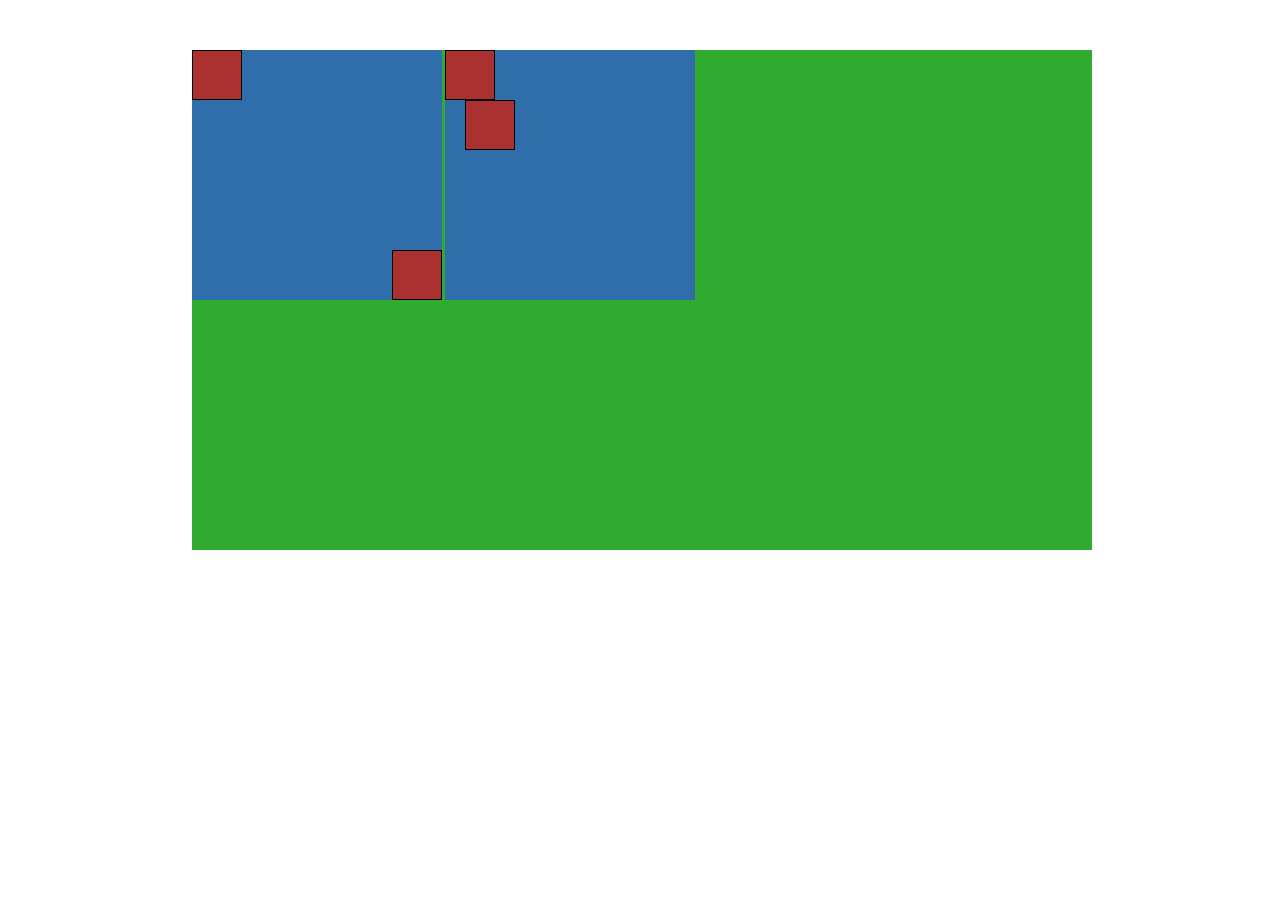
<file: index.html>
<!DOCTYPE html>
<html lang="en" dir="ltr">
    <head>
        <meta charset="utf-8">
        <link rel="stylesheet" href="style.css">
        <title></title>
    </head>
    <body>
        <main>
            <div class="green">
                <div class="blue" id="blue1">
                    <div class="red"></div>
                    <div class="red"></div>
                </div>
                <div class="blue" id="blue2">
                    <div class="red"></div>
                    <div class="red"></div>
                </div>
            </div>
        </main>
    </body>
</html>
</file>
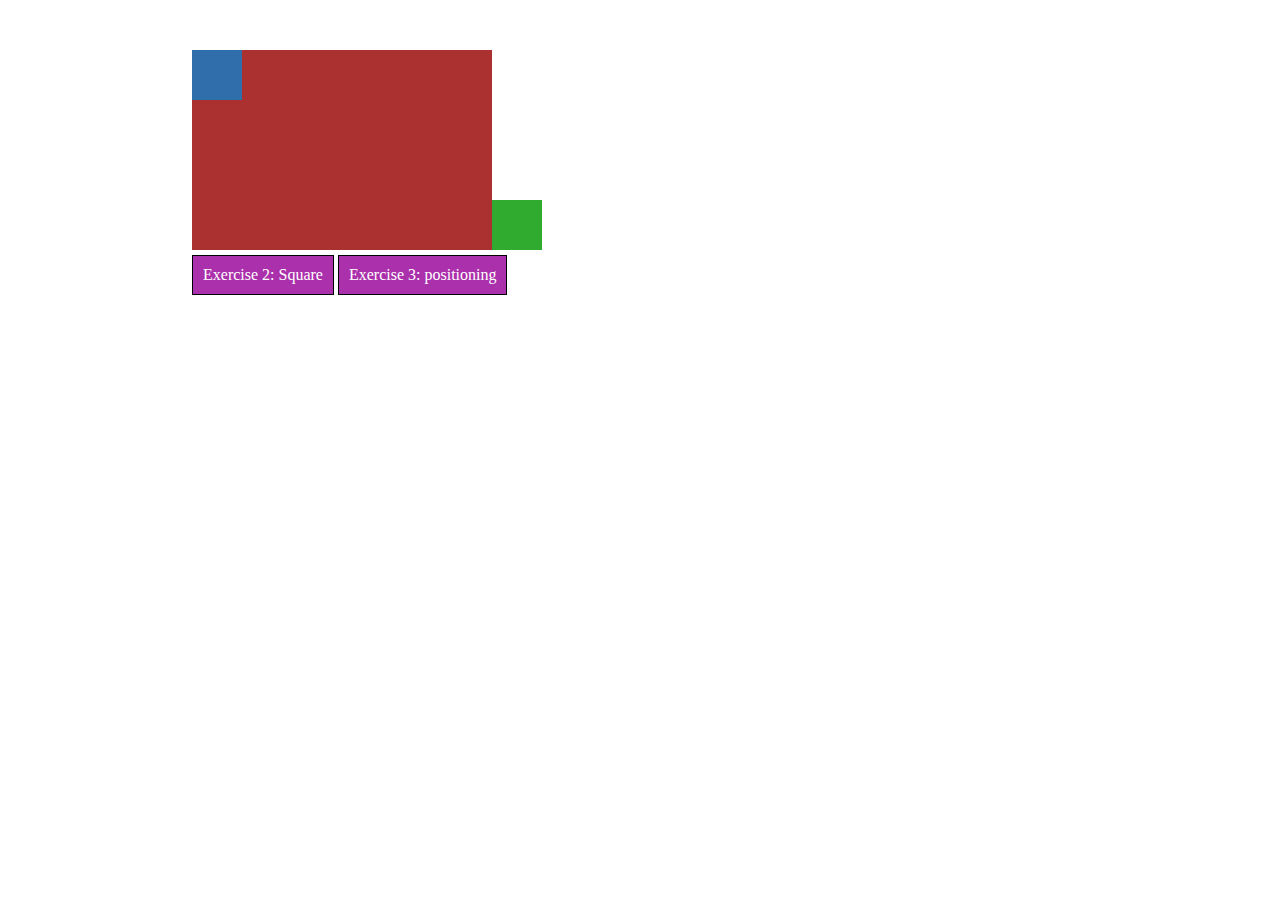
<file: compound_ex/flagindex.html>
<!DOCTYPE html>
<html lang=en dir="ltr">
    <head>
        <meta charset="utf-8">
        <title></title>
        <link rel="stylesheet" href="compoundstyle.css">
    </head>
    <body>
        <main>
            <div id="flagred" class="red relative">
                <div class="blue square"></div>
                <div class="square" id="flaggreen"></div>
            </div>
            <div>
                <a href="squareindex.html">Exercise 2: Square</a>
                <a href="positionindex.html">Exercise 3: positioning</a>
            </div>
        </main>
    </body>
</html>
</file>
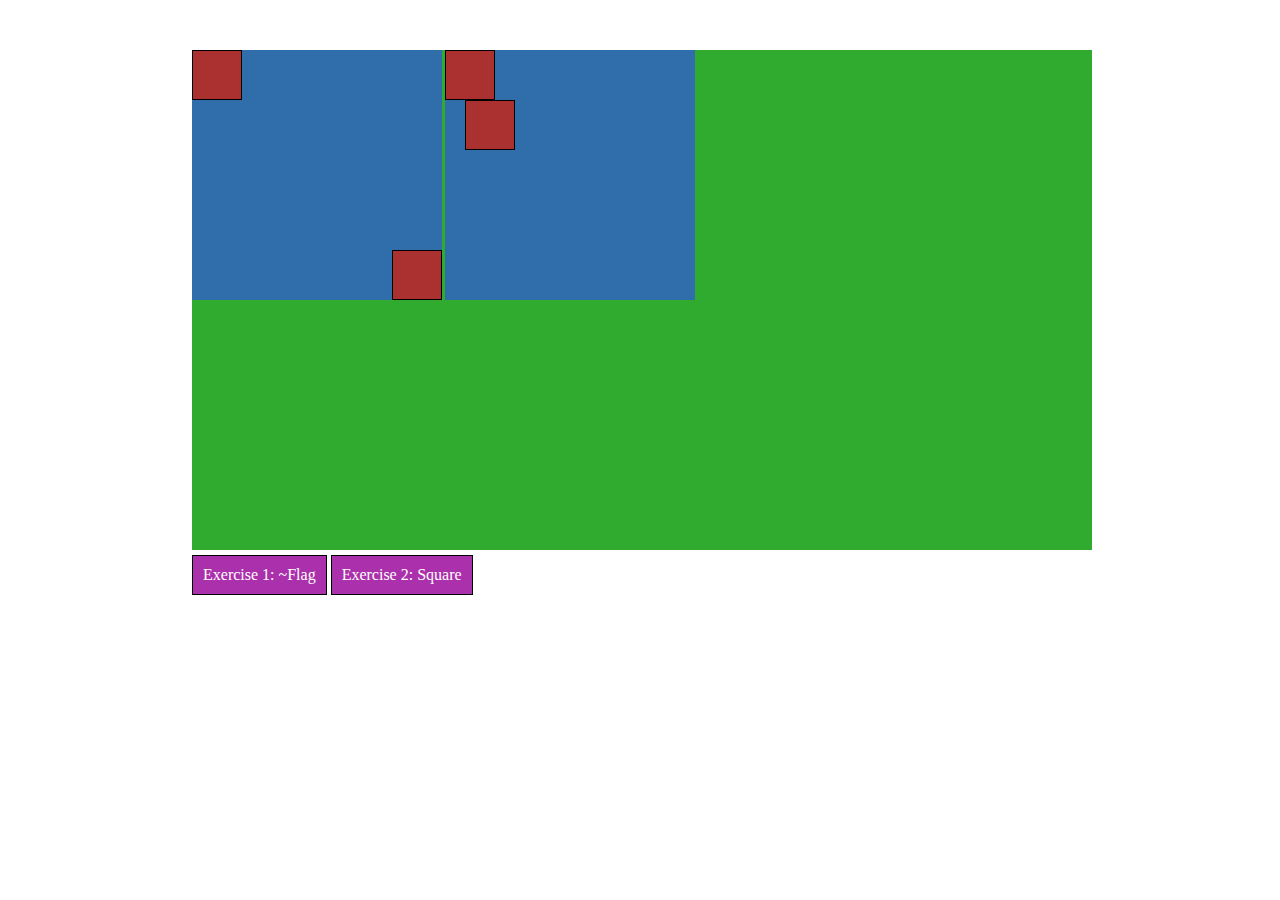
<file: compound_ex/positionindex.html>
<!DOCTYPE html>
<html lang="en" dir="ltr">
    <head>
        <meta charset="utf-8">
        <link rel="stylesheet" href="compoundstyle.css">
        <title></title>
    </head>
    <body>
        <main>
            <div class="container">
                <div class="relative blue bigsquare" id="blue1">
                    <div class="red surrounded square"></div>
                    <div class="red surrounded square"></div>
                </div>
                <div class="blue bigsquare" id="blue2">
                    <div class="red surrounded square"></div>
                    <div class="red surrounded square"></div>
                </div>
            </div>
            <div>
                <a href="flagindex.html">Exercise 1: ~Flag</a>
                <a href="squareindex.html">Exercise 2: Square</a>
            </div>
        </main>
    </body>
</html>
</file>
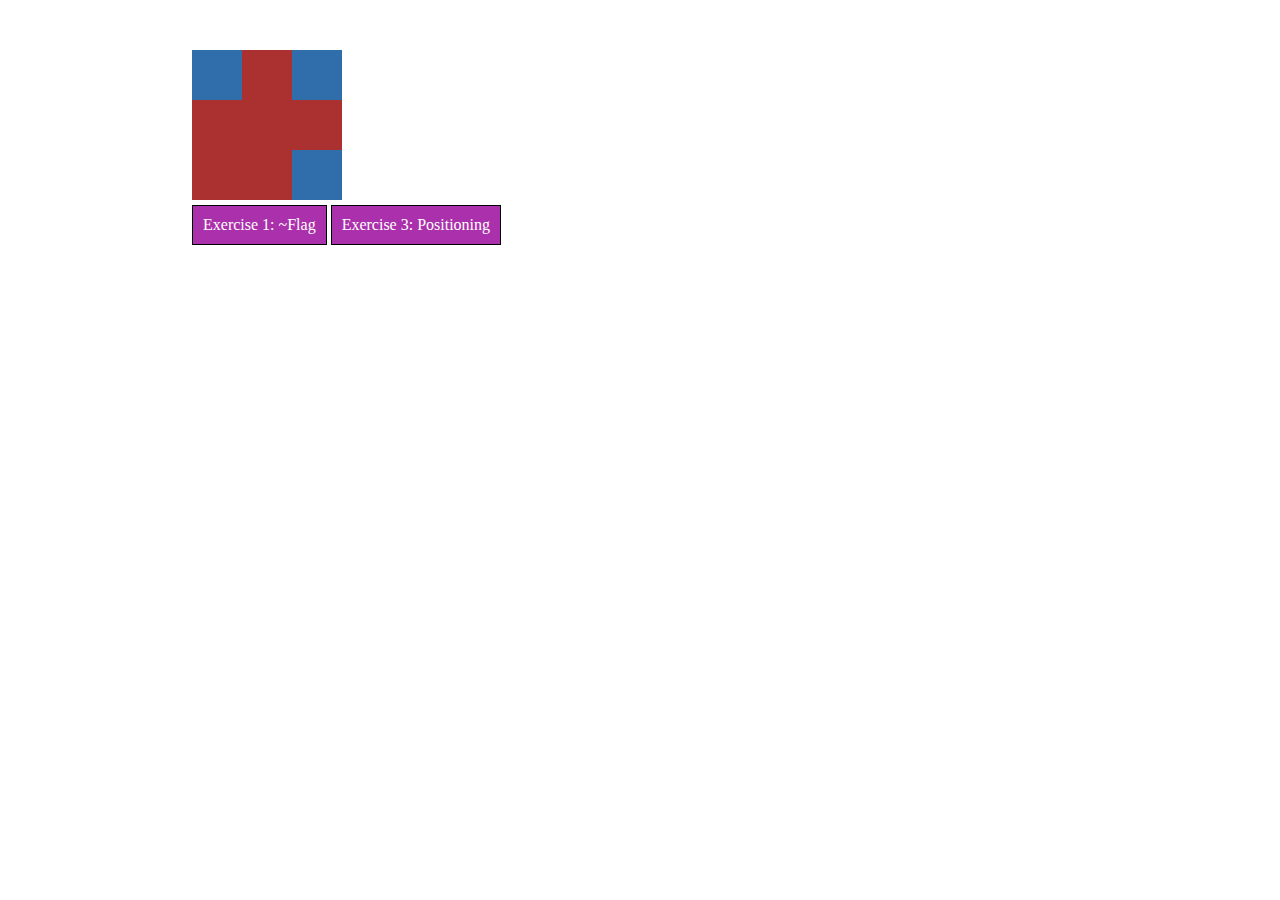
<file: compound_ex/squareindex.html>
<!DOCTYPE html>
<html lang="en" dir="ltr">
    <head>
        <meta charset="utf-8">
        <link rel="stylesheet" href="compoundstyle.css">
        <title></title>
    </head>
    <body>
        <main>
                <div id="squarered" class="red relative">
                    <div class="blue square"></div>
                    <div id="squareblue1" class="blue square"></div>
                    <div id="squareblue2" class="blue square"></div>
                </div>
            <div>
                <a href="flagindex.html">Exercise 1: ~Flag</a>
                <a href="positionindex.html">Exercise 3: Positioning</a>
            </div>
        </main>
    </body>
</html>
</file>
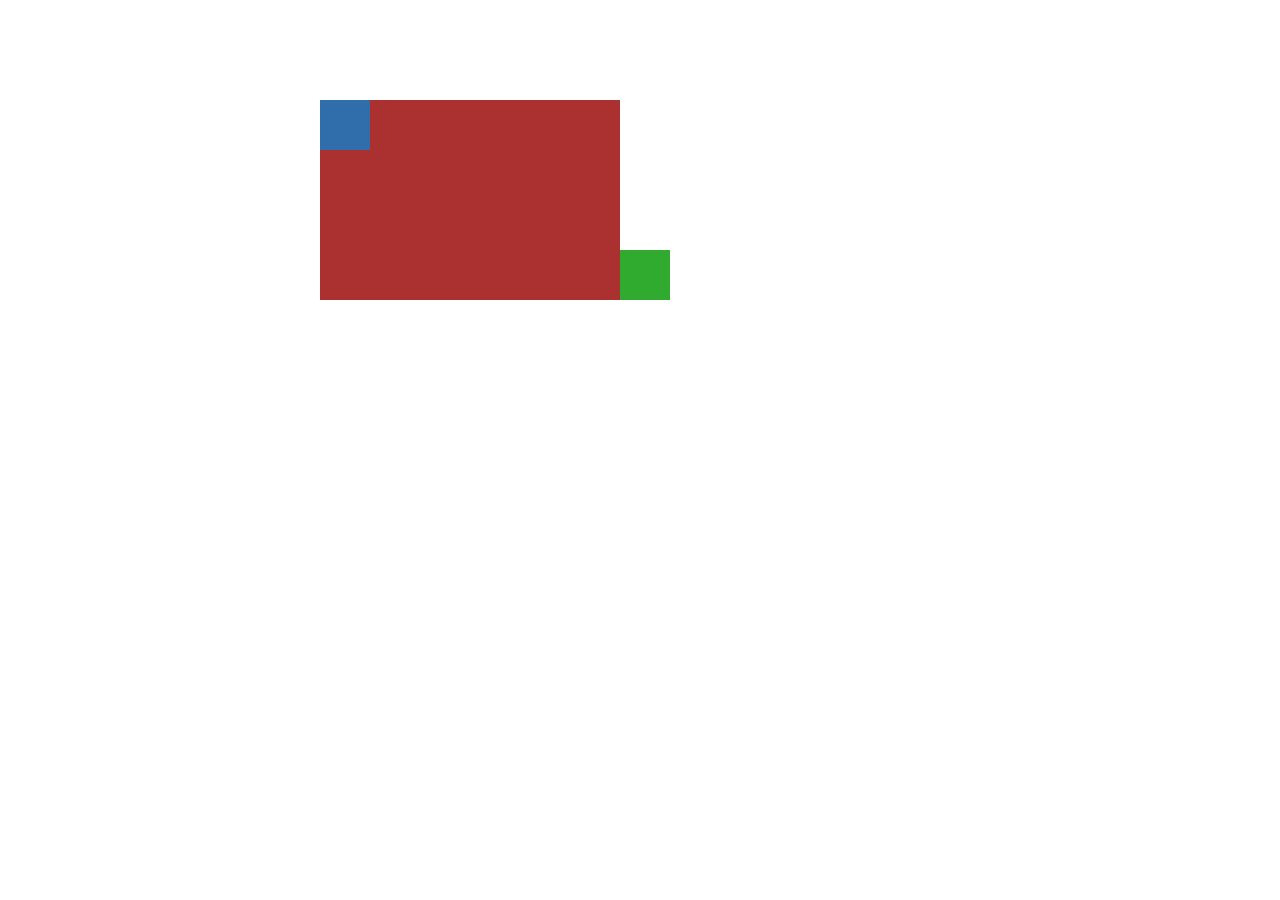
<file: split_exercises/flagindex.html>
<!DOCTYPE html>
<html lang=en dir="ltr">
    <head>
        <meta charset="utf-8">
        <title></title>
        <link rel="stylesheet" href="flagstyle.css">
    </head>
    <body>
        <main>
            <div class="red">
                <div class="blue"></div>
                <div class="green"></div>
            </div>
        </main>
    </body>
</html>
</file>
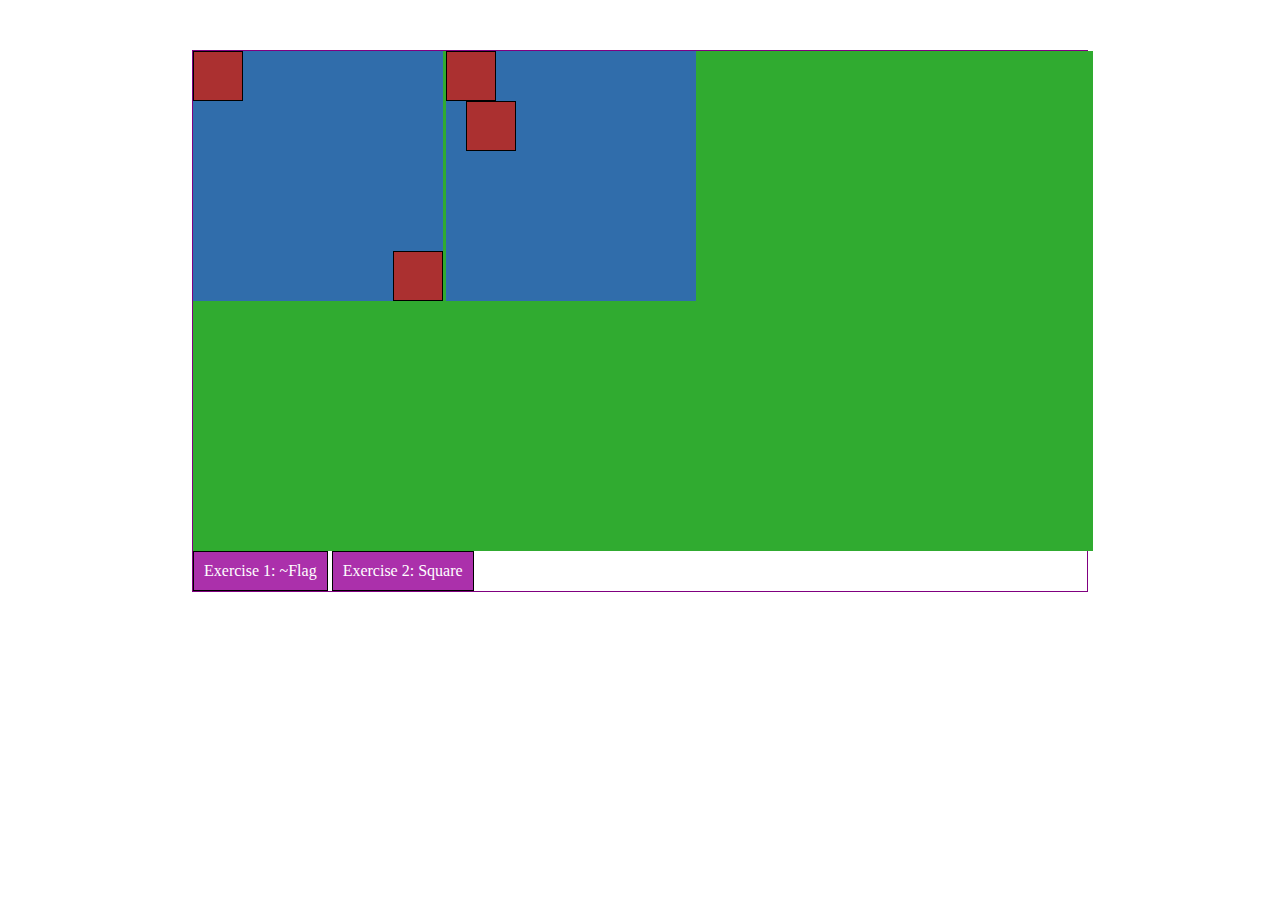
<file: split_exercises/positionindex.html>
<!DOCTYPE html>
<html lang="en" dir="ltr">
    <head>
        <meta charset="utf-8">
        <link rel="stylesheet" href="positionstyle.css">
        <title></title>
    </head>
    <body>
        <main>
            <div class="green">
                <div class="blue" id="blue1">
                    <div class="red"></div>
                    <div class="red"></div>
                </div>
                <div class="blue" id="blue2">
                    <div class="red"></div>
                    <div class="red"></div>
                </div>
            </div>
            <div>
                <a href="flagindex.html" target="_blank">Exercise 1: ~Flag</a>
                <a href="squareindex.html" target="_blank">Exercise 2: Square</a>
            </div>
        </main>
    </body>
</html>
</file>
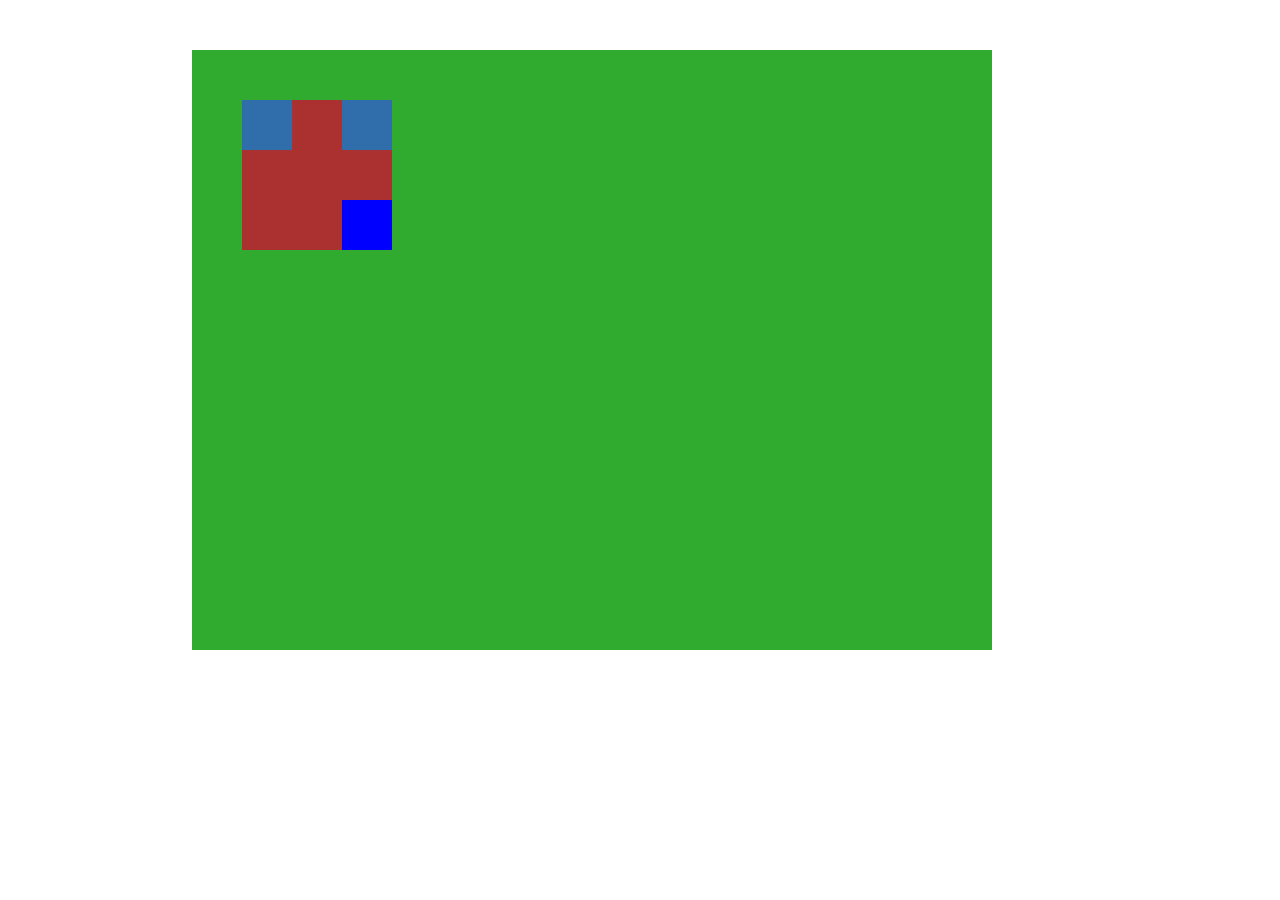
<file: split_exercises/squareindex.html>
<!DOCTYPE html>
<html lang="en" dir="ltr">
    <head>
        <meta charset="utf-8">
        <link rel="stylesheet" href="squarestyle.css">
        <title></title>
    </head>
    <body>
        <main>
            <div class="green">
                    <div class="red">
                        <div class="blue"></div>
                        <div class="blue"></div>
                        <div class="blue"></div>
                    </div>
            </div>
        </main>
    </body>
</html>
</file>
<file: style.css>
* {
    margin: 0;
    padding: 0;
    box-sizing: border-box;
}

main {
    width: 70%;
    margin:  50px auto;
}

.green {
    width: 900px;
    height: 500px;
    position: relative;
    background-color: #30AB30;
}

.blue {
    width: 250px;
    height: 250px;
    position: relative;
    background-color: #306DAB;
}

#blue2 {
    position: absolute;
    left: 253px;
    top: 0;
}

.red {
    width: 50px;
    height: 50px;
    border: 1px solid black;
    position: relative;
    background-color: #AB3030;
}

#blue1 .red:last-child {
    position: absolute;
    right: 0;
    bottom: 0;
}

#blue2 .red:last-child {
    position: relative;
    left: 20px;
}
</file>
<file: compound_ex/compoundstyle.css>
* {
    margin: 0;
    padding: 0;
    box-sizing: border-box;
}

main {
    width: 70%;
    margin:  50px auto;
    /* border: 1px solid purple; */
}

a:link {
    background-color: #AB30AB;
    color: #FFFFFF;
    text-align: center;
    text-decoration: none;
    display: inline-block;
    margin-top:5px;
    padding: 10px;
    border: 1px solid black;
    position: relative;
    z-index: 1;
}

a:visited {
    background-color: #FA932D;
    color: #000000;
    text-align: center;
    text-decoration: none;
    display: inline-block;
    margin-top:5px;
    padding: 10px;
    border: 1px solid black;
    position: relative;
    z-index: 1;
}

.blue {
    background-color: #306DAB;
}

.red {
    background-color: #AB3030;
}

.bigsquare {
    width: 250px;
    height: 250px;
}

.square {
    width: 50px;
    height: 50px;
}

.container {
    width: 900px;
    height: 500px;
    background-color: #30AB30;
    position: relative;
}

.relative {
    position: relative;
}

.surrounded {
    border: 1px solid black
}

#flagred {
    width: 300px;
    height: 200px;
}

#flaggreen {
    background-color: #30AB30;
    position: absolute;
    left: 100%;
    bottom: 0;
}

#squareblue1 {
    position: absolute;
    top: 0;
    right: 0;
}

#squareblue2 {
    position: absolute;
    right: 0;
    bottom: 0;
}

#squarered {
    width: 150px;
    height: 150px;
}

#blue2 {
    position: absolute;
    left: 253px;
    top: 0;
}

#blue1 .red:last-child {
    position: absolute;
    right: 0;
    bottom: 0;
}

#blue2 .red:last-child {
    position: relative;
    left: 20px;
}
</file>
<file: split_exercises/flagstyle.css>
* {
    margin: 0;
    padding: 0;
    box-sizing: border-box;
}

main {
    width: 50%;
    margin: 100px auto;
}

.red {
    width: 300px;
    height: 200px;
    background-color: #AB3030;
    position: relative;
}

.blue {
    width: 50px;
    height: 50px;
    background-color: #306DAB;
}

.green {
    width: 50px;
    height: 50px;
    background-color: #30AB30;
    position: absolute;
    left: 100%;
    bottom: 0;
}
</file>
<file: split_exercises/positionstyle.css>
* {
    margin: 0;
    padding: 0;
    box-sizing: border-box;
}

main {
    width: 70%;
    margin:  50px auto;
    border: 1px solid purple;
}

a:link {
    background-color: #AB30AB;
    color: #FFFFFF;
    text-align: center;
    text-decoration: none;
    display: inline-block;
    padding: 10px;
    border: 1px solid black;
    position: relative;
    z-index: 1;
}

a:visited {
    background-color: #FA932D;
    color: #000000;
    text-align: center;
    text-decoration: none;
    display: inline-block;
    padding: 10px;
    border: 1px solid black;
    position: relative;
    z-index: 1;
}

.green {
    width: 900px;
    height: 500px;
    position: relative;
    background-color: #30AB30;
}

.blue {
    width: 250px;
    height: 250px;
    position: relative;
    background-color: #306DAB;
}

#blue2 {
    position: absolute;
    left: 253px;
    top: 0;
}

.red {
    width: 50px;
    height: 50px;
    border: 1px solid black;
    position: relative;
    background-color: #AB3030;
}

#blue1 .red:last-child {
    position: absolute;
    right: 0;
    bottom: 0;
}

#blue2 .red:last-child {
    position: relative;
    left: 20px;
}
</file>
<file: split_exercises/squarestyle.css>
* {
    margin: 0;
    padding: 0;
    box-sizing: border-box;
}

main {
    width: 70%;
    margin:  50px auto;
}

.green {
    width: 800px;
    height: 600px;
    background-color: #30AB30;
}

.red {
    width: 150px;
    height: 150px;
    background-color: #AB3030;
    position: relative;
    left: 50px;
    top: 50px;
}

.blue {
    width: 50px;
    height: 50px;
    background-color: #306DAB;
    position: relative;
}

.blue:nth-child(2) {
    width: 50px;
    height: 50px;
    position: absolute;
    top: 0;
    right: 0;
}

.blue:last-child {
    width: 50px;
    height: 50px;
    background-color: blue;
    position: absolute;
    bottom: 0;
    right: 0;
}
</file>
